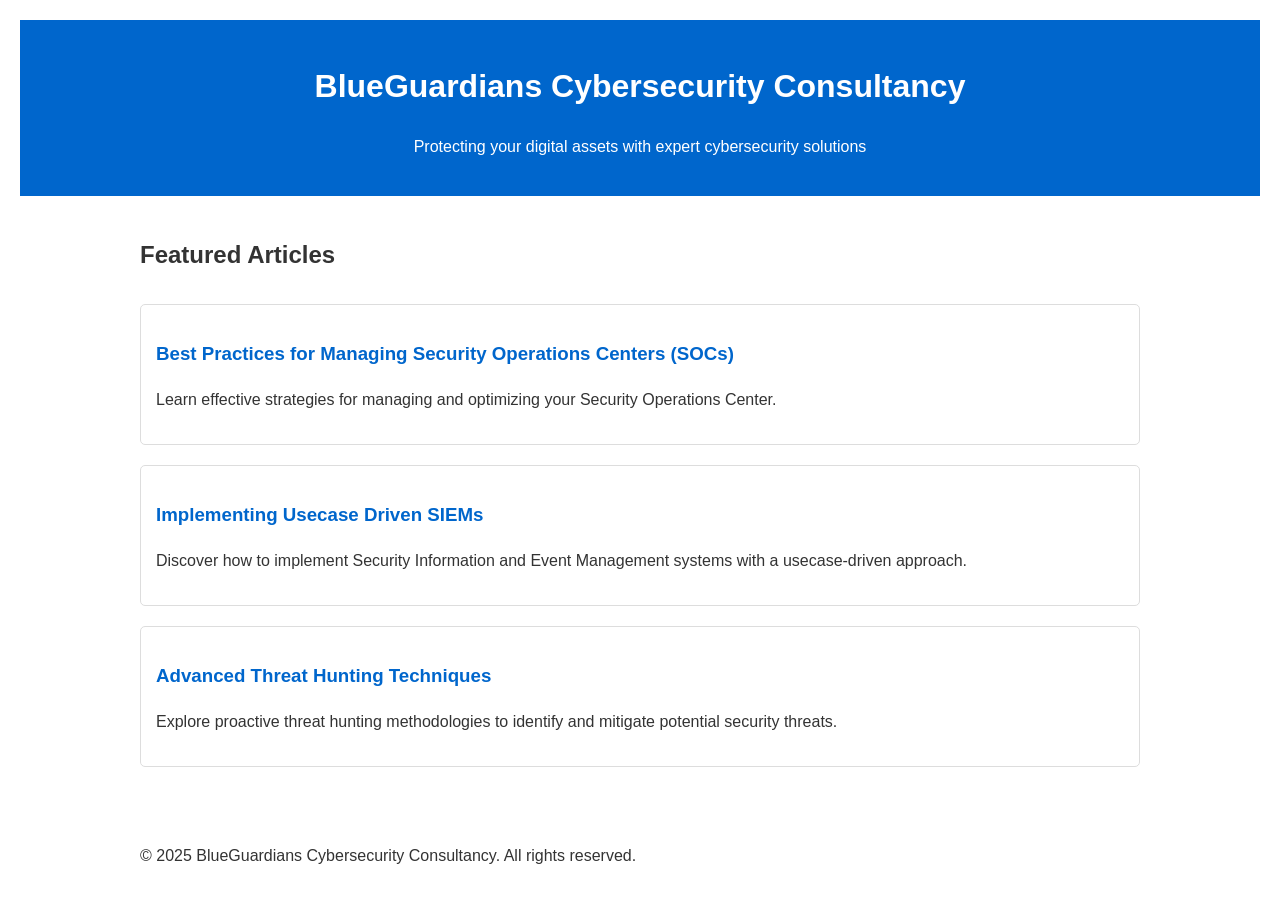
<file: blueguardians/index.html>
<!DOCTYPE html>
<html lang="en">
<head>
    <meta charset="UTF-8">
    <meta name="viewport" content="width=device-width, initial-scale=1.0">
    <title>BlueGuardians Cybersecurity Consultancy</title>
    <style>
        body {
            font-family: Arial, sans-serif;
            line-height: 1.6;
            margin: 0;
            padding: 20px;
            color: #333;
        }
        header {
            background-color: #0066cc;
            color: white;
            padding: 20px;
            text-align: center;
        }
        .container {
            max-width: 1000px;
            margin: 0 auto;
            padding: 20px;
        }
        .article-list {
            margin-top: 30px;
        }
        .article-item {
            margin-bottom: 20px;
            padding: 15px;
            border: 1px solid #ddd;
            border-radius: 5px;
        }
        a {
            color: #0066cc;
            text-decoration: none;
        }
        a:hover {
            text-decoration: underline;
        }
    </style>
</head>
<body>
    <header>
        <h1>BlueGuardians Cybersecurity Consultancy</h1>
        <p>Protecting your digital assets with expert cybersecurity solutions</p>
    </header>
    
    <div class="container">
        <h2>Featured Articles</h2>
        
        <div class="article-list">
            <div class="article-item">
                <h3><a href="./articles/managing-socs.html">Best Practices for Managing Security Operations Centers (SOCs)</a></h3>
                <p>Learn effective strategies for managing and optimizing your Security Operations Center.</p>
            </div>
            
            <div class="article-item">
                <h3><a href="./articles/usecase-driven-siems.html">Implementing Usecase Driven SIEMs</a></h3>
                <p>Discover how to implement Security Information and Event Management systems with a usecase-driven approach.</p>
            </div>
            
            <div class="article-item">
                <h3><a href="./articles/threat-hunting.html">Advanced Threat Hunting Techniques</a></h3>
                <p>Explore proactive threat hunting methodologies to identify and mitigate potential security threats.</p>
            </div>
        </div>
    </div>
    
    <footer class="container">
        <p>&copy; 2025 BlueGuardians Cybersecurity Consultancy. All rights reserved.</p>
    </footer>
</body>
</html>
</file>
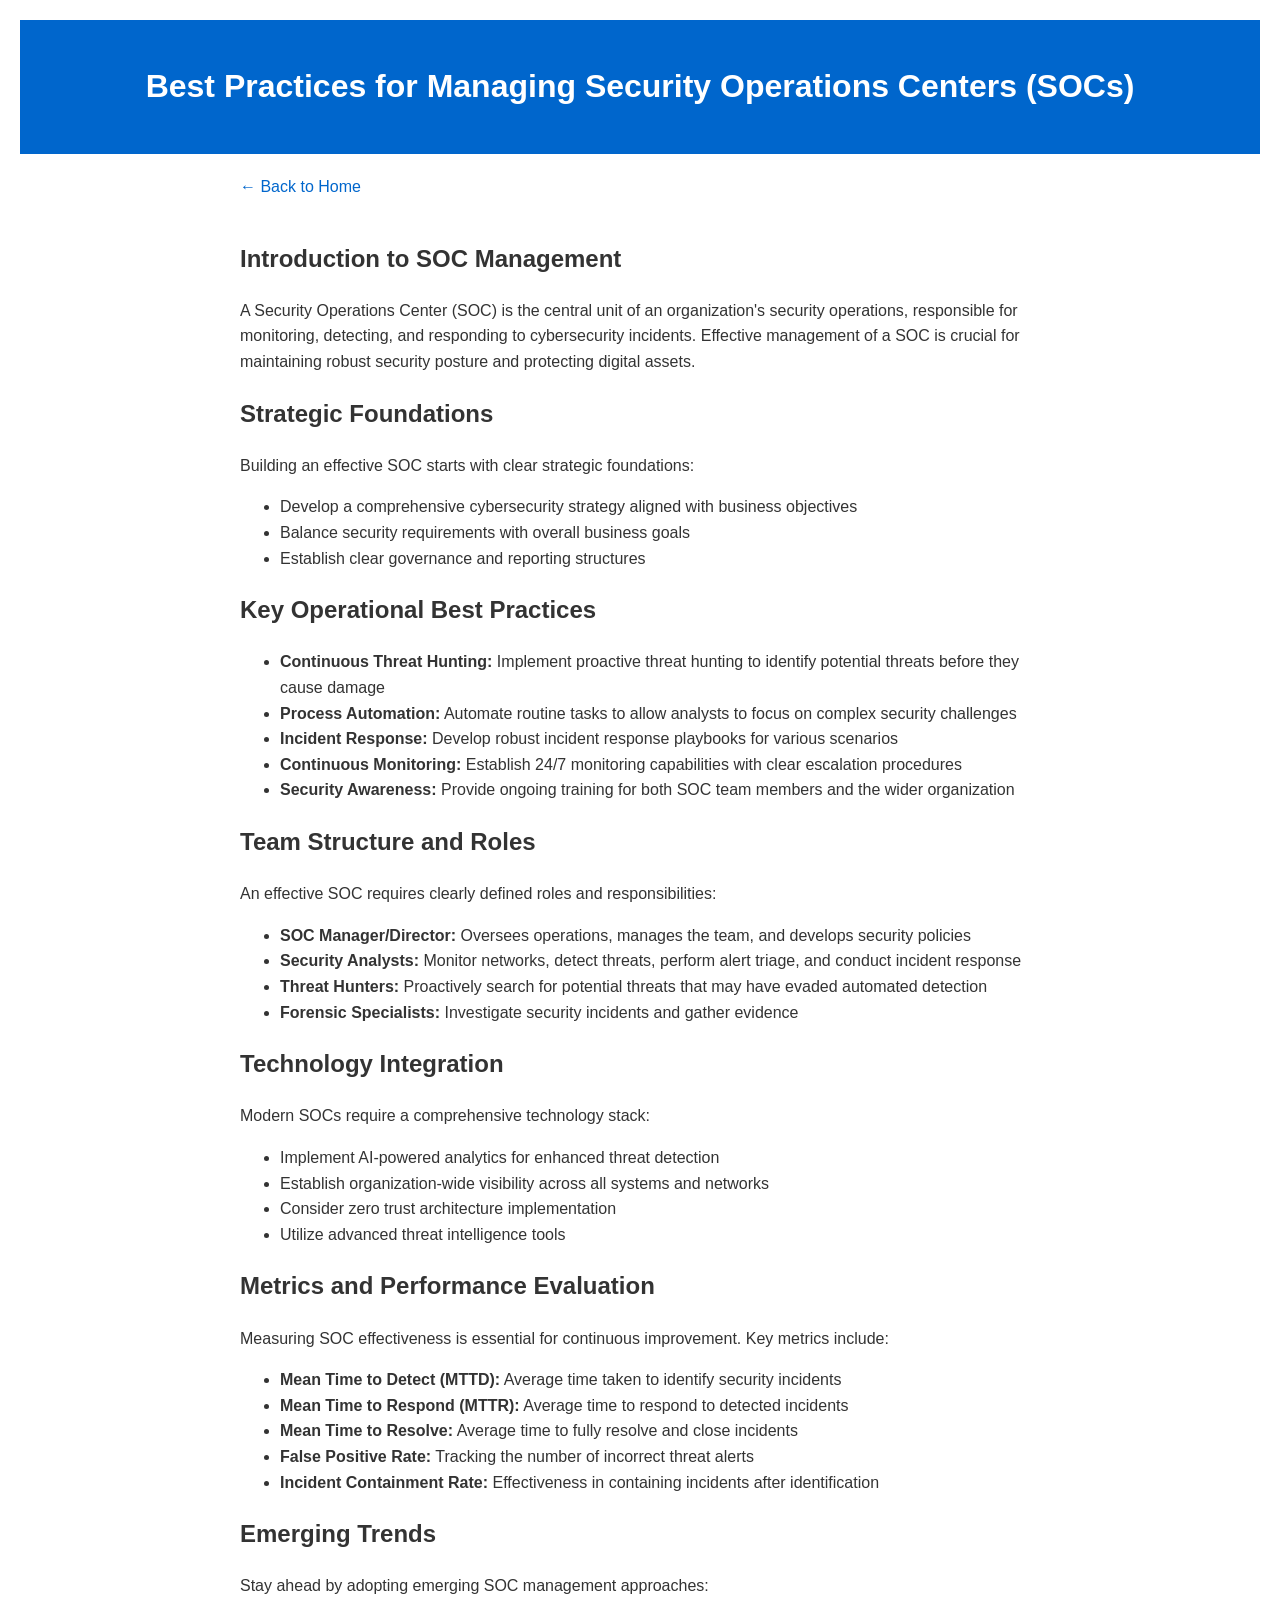
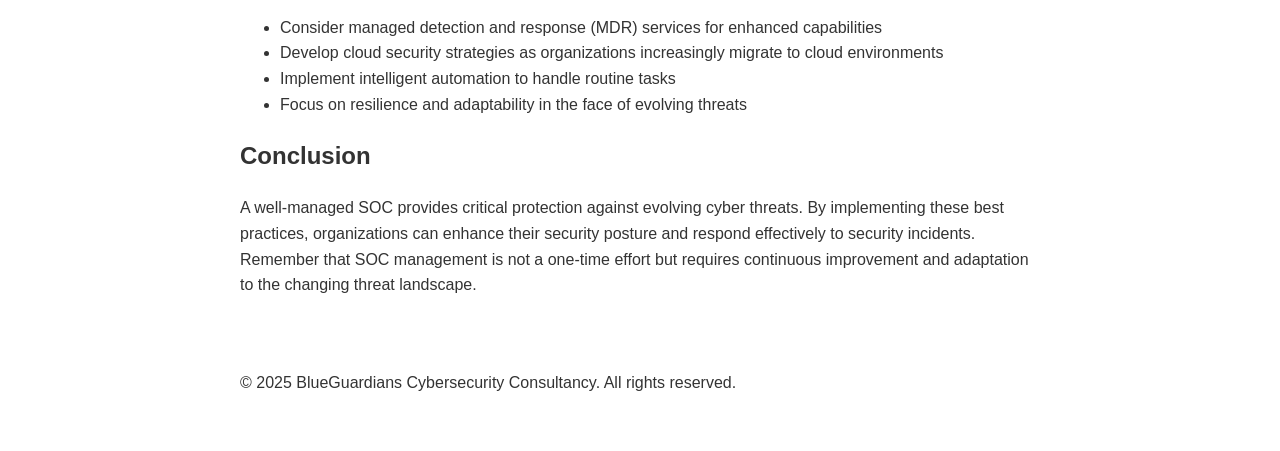
<file: blueguardians/articles/managing-socs.html>
<!DOCTYPE html>
<html lang="en">
<head>
    <meta charset="UTF-8">
    <meta name="viewport" content="width=device-width, initial-scale=1.0">
    <title>Best Practices for Managing SOCs | BlueGuardians</title>
    <style>
        body {
            font-family: Arial, sans-serif;
            line-height: 1.6;
            margin: 0;
            padding: 20px;
            color: #333;
        }
        header {
            background-color: #0066cc;
            color: white;
            padding: 20px;
            text-align: center;
        }
        .container {
            max-width: 800px;
            margin: 0 auto;
            padding: 20px;
        }
        a {
            color: #0066cc;
            text-decoration: none;
        }
        a:hover {
            text-decoration: underline;
        }
        .back-link {
            margin-bottom: 20px;
            display: inline-block;
        }
    </style>
</head>
<body>
    <header>
        <h1>Best Practices for Managing Security Operations Centers (SOCs)</h1>
    </header>
    
    <div class="container">
        <a href="../index.html" class="back-link">← Back to Home</a>
        
        <article>
            <h2>Introduction to SOC Management</h2>
            <p>A Security Operations Center (SOC) is the central unit of an organization's security operations, responsible for monitoring, detecting, and responding to cybersecurity incidents. Effective management of a SOC is crucial for maintaining robust security posture and protecting digital assets.</p>
            
            <h2>Strategic Foundations</h2>
            <p>Building an effective SOC starts with clear strategic foundations:</p>
            <ul>
                <li>Develop a comprehensive cybersecurity strategy aligned with business objectives</li>
                <li>Balance security requirements with overall business goals</li>
                <li>Establish clear governance and reporting structures</li>
            </ul>
            
            <h2>Key Operational Best Practices</h2>
            <ul>
                <li><strong>Continuous Threat Hunting:</strong> Implement proactive threat hunting to identify potential threats before they cause damage</li>
                <li><strong>Process Automation:</strong> Automate routine tasks to allow analysts to focus on complex security challenges</li>
                <li><strong>Incident Response:</strong> Develop robust incident response playbooks for various scenarios</li>
                <li><strong>Continuous Monitoring:</strong> Establish 24/7 monitoring capabilities with clear escalation procedures</li>
                <li><strong>Security Awareness:</strong> Provide ongoing training for both SOC team members and the wider organization</li>
            </ul>
            
            <h2>Team Structure and Roles</h2>
            <p>An effective SOC requires clearly defined roles and responsibilities:</p>
            <ul>
                <li><strong>SOC Manager/Director:</strong> Oversees operations, manages the team, and develops security policies</li>
                <li><strong>Security Analysts:</strong> Monitor networks, detect threats, perform alert triage, and conduct incident response</li>
                <li><strong>Threat Hunters:</strong> Proactively search for potential threats that may have evaded automated detection</li>
                <li><strong>Forensic Specialists:</strong> Investigate security incidents and gather evidence</li>
            </ul>
            
            <h2>Technology Integration</h2>
            <p>Modern SOCs require a comprehensive technology stack:</p>
            <ul>
                <li>Implement AI-powered analytics for enhanced threat detection</li>
                <li>Establish organization-wide visibility across all systems and networks</li>
                <li>Consider zero trust architecture implementation</li>
                <li>Utilize advanced threat intelligence tools</li>
            </ul>
            
            <h2>Metrics and Performance Evaluation</h2>
            <p>Measuring SOC effectiveness is essential for continuous improvement. Key metrics include:</p>
            <ul>
                <li><strong>Mean Time to Detect (MTTD):</strong> Average time taken to identify security incidents</li>
                <li><strong>Mean Time to Respond (MTTR):</strong> Average time to respond to detected incidents</li>
                <li><strong>Mean Time to Resolve:</strong> Average time to fully resolve and close incidents</li>
                <li><strong>False Positive Rate:</strong> Tracking the number of incorrect threat alerts</li>
                <li><strong>Incident Containment Rate:</strong> Effectiveness in containing incidents after identification</li>
            </ul>
            
            <h2>Emerging Trends</h2>
            <p>Stay ahead by adopting emerging SOC management approaches:</p>
            <ul>
                <li>Consider managed detection and response (MDR) services for enhanced capabilities</li>
                <li>Develop cloud security strategies as organizations increasingly migrate to cloud environments</li>
                <li>Implement intelligent automation to handle routine tasks</li>
                <li>Focus on resilience and adaptability in the face of evolving threats</li>
            </ul>
            
            <h2>Conclusion</h2>
            <p>A well-managed SOC provides critical protection against evolving cyber threats. By implementing these best practices, organizations can enhance their security posture and respond effectively to security incidents. Remember that SOC management is not a one-time effort but requires continuous improvement and adaptation to the changing threat landscape.</p>
        </article>
    </div>
    
    <footer class="container">
        <p>&copy; 2025 BlueGuardians Cybersecurity Consultancy. All rights reserved.</p>
    </footer>
</body>
</html>
</file>
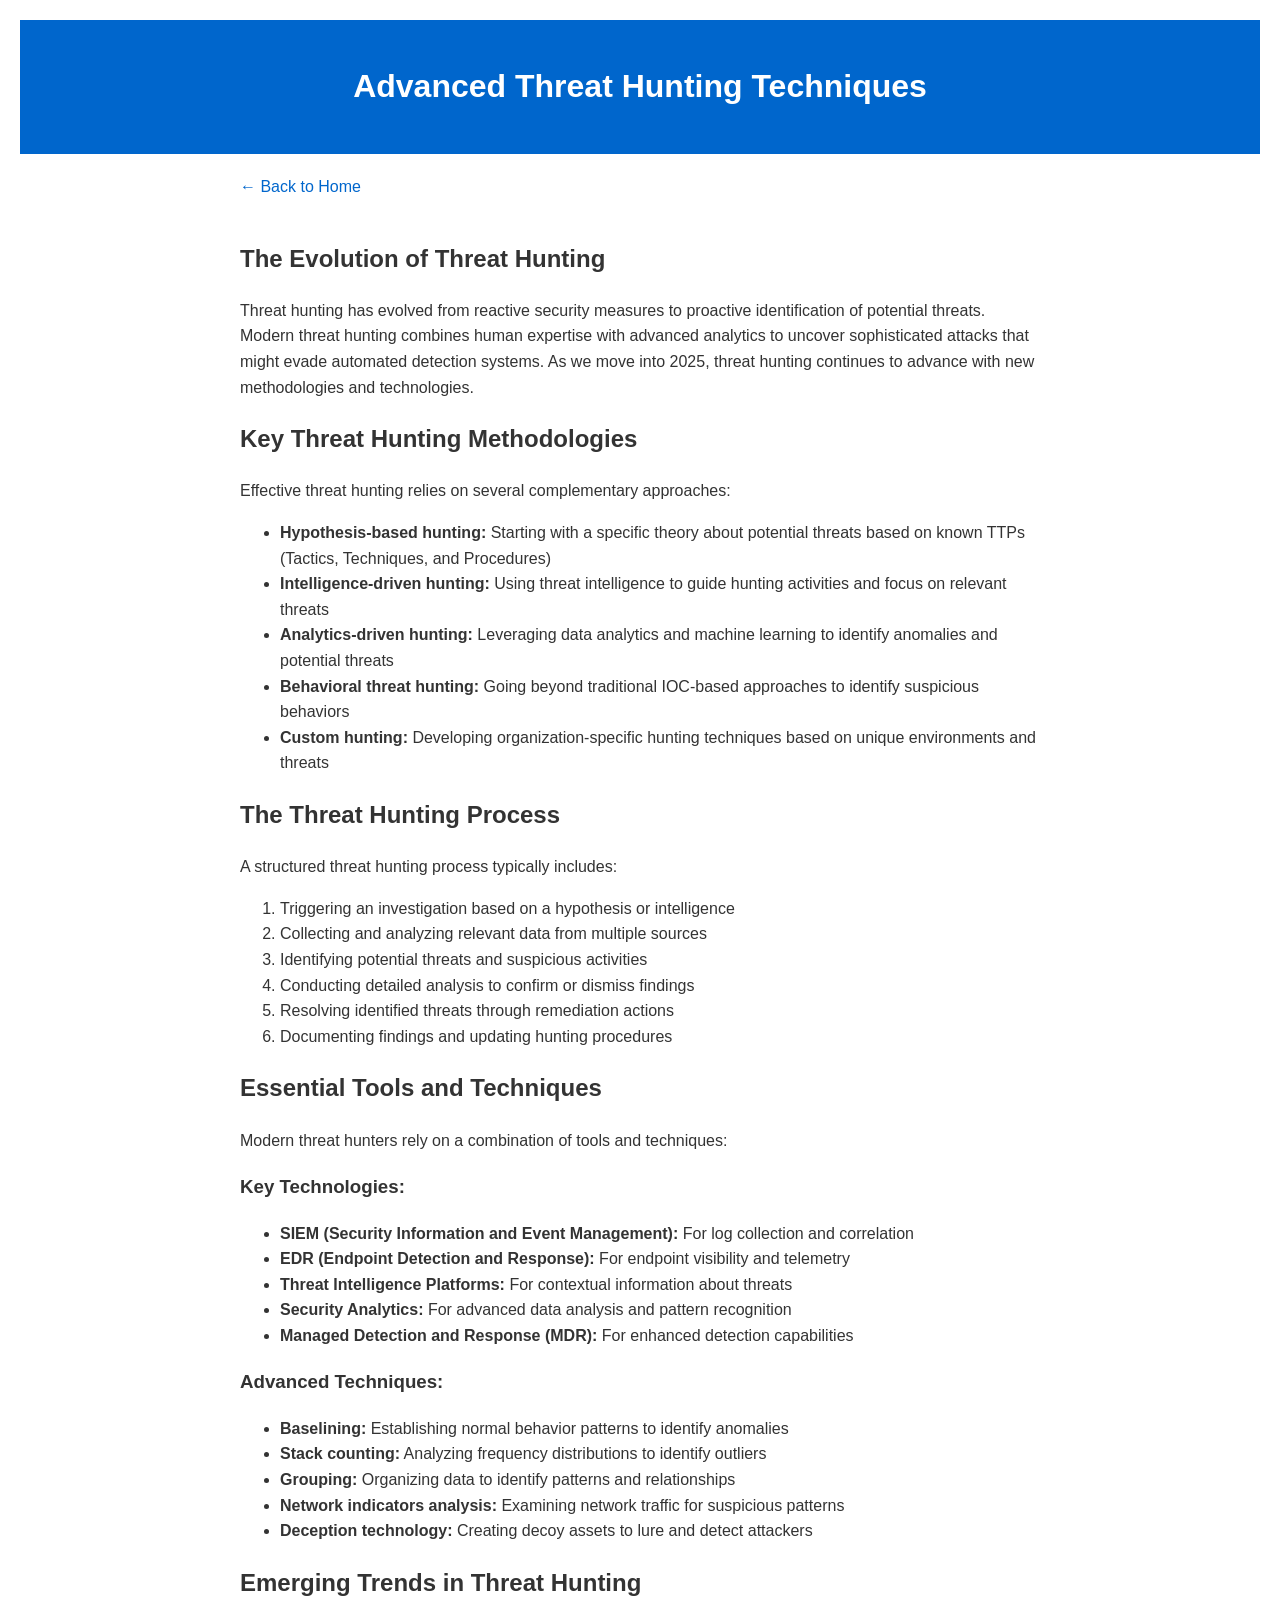
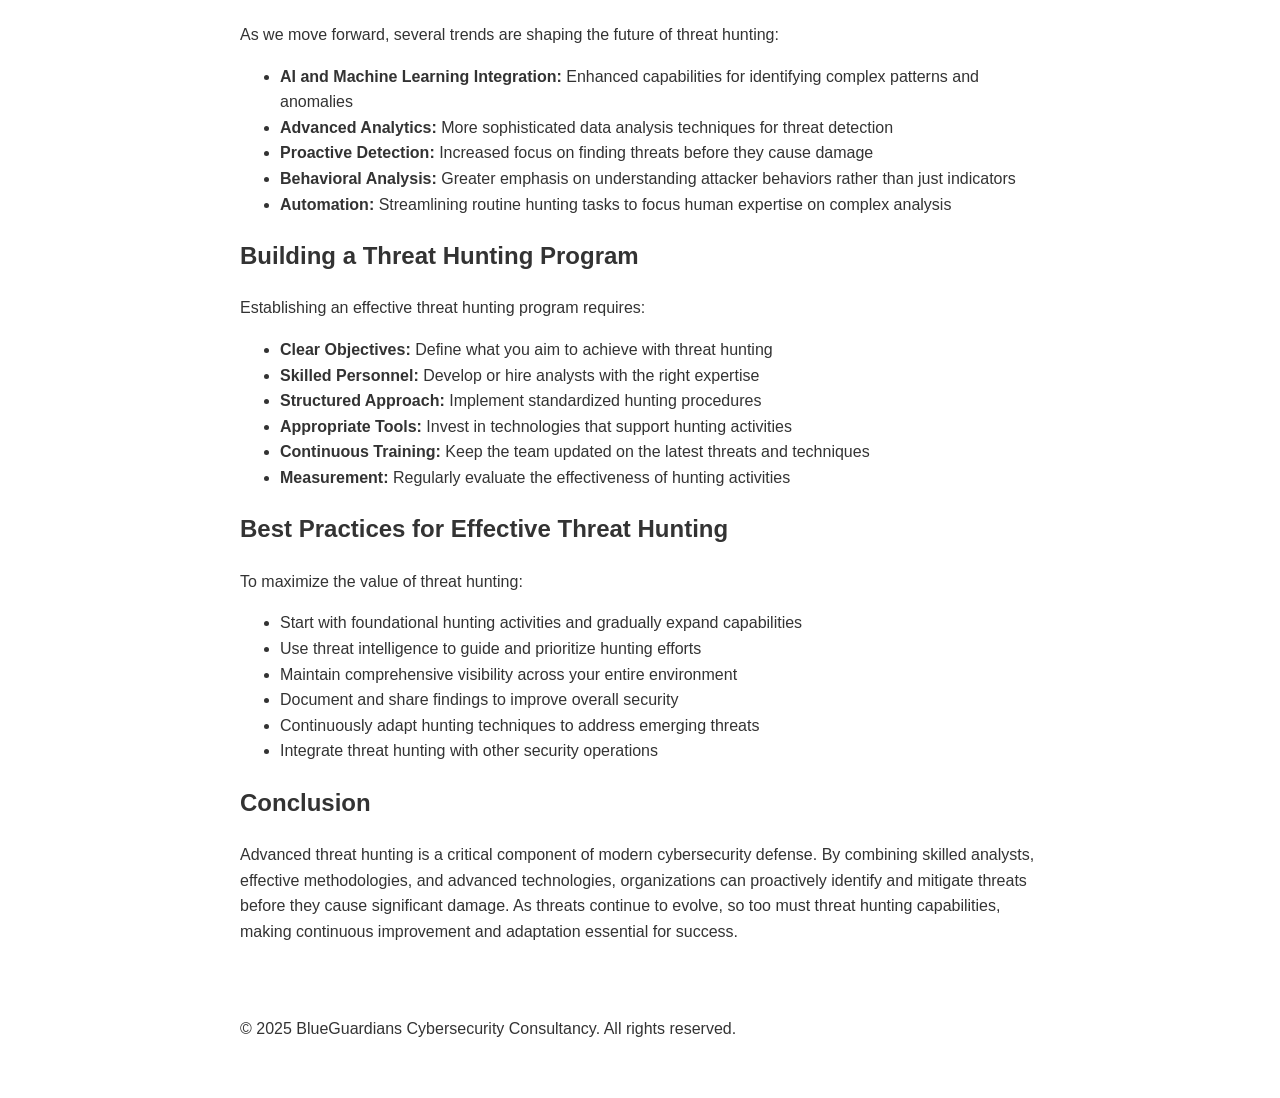
<file: blueguardians/articles/threat-hunting.html>
<!DOCTYPE html>
<html lang="en">
<head>
    <meta charset="UTF-8">
    <meta name="viewport" content="width=device-width, initial-scale=1.0">
    <title>Advanced Threat Hunting Techniques | BlueGuardians</title>
    <style>
        body {
            font-family: Arial, sans-serif;
            line-height: 1.6;
            margin: 0;
            padding: 20px;
            color: #333;
        }
        header {
            background-color: #0066cc;
            color: white;
            padding: 20px;
            text-align: center;
        }
        .container {
            max-width: 800px;
            margin: 0 auto;
            padding: 20px;
        }
        a {
            color: #0066cc;
            text-decoration: none;
        }
        a:hover {
            text-decoration: underline;
        }
        .back-link {
            margin-bottom: 20px;
            display: inline-block;
        }
    </style>
</head>
<body>
    <header>
        <h1>Advanced Threat Hunting Techniques</h1>
    </header>
    
    <div class="container">
        <a href="../index.html" class="back-link">← Back to Home</a>
        
        <article>
            <h2>The Evolution of Threat Hunting</h2>
            <p>Threat hunting has evolved from reactive security measures to proactive identification of potential threats. Modern threat hunting combines human expertise with advanced analytics to uncover sophisticated attacks that might evade automated detection systems. As we move into 2025, threat hunting continues to advance with new methodologies and technologies.</p>
            
            <h2>Key Threat Hunting Methodologies</h2>
            <p>Effective threat hunting relies on several complementary approaches:</p>
            <ul>
                <li><strong>Hypothesis-based hunting:</strong> Starting with a specific theory about potential threats based on known TTPs (Tactics, Techniques, and Procedures)</li>
                <li><strong>Intelligence-driven hunting:</strong> Using threat intelligence to guide hunting activities and focus on relevant threats</li>
                <li><strong>Analytics-driven hunting:</strong> Leveraging data analytics and machine learning to identify anomalies and potential threats</li>
                <li><strong>Behavioral threat hunting:</strong> Going beyond traditional IOC-based approaches to identify suspicious behaviors</li>
                <li><strong>Custom hunting:</strong> Developing organization-specific hunting techniques based on unique environments and threats</li>
            </ul>
            
            <h2>The Threat Hunting Process</h2>
            <p>A structured threat hunting process typically includes:</p>
            <ol>
                <li>Triggering an investigation based on a hypothesis or intelligence</li>
                <li>Collecting and analyzing relevant data from multiple sources</li>
                <li>Identifying potential threats and suspicious activities</li>
                <li>Conducting detailed analysis to confirm or dismiss findings</li>
                <li>Resolving identified threats through remediation actions</li>
                <li>Documenting findings and updating hunting procedures</li>
            </ol>
            
            <h2>Essential Tools and Techniques</h2>
            <p>Modern threat hunters rely on a combination of tools and techniques:</p>
            <h3>Key Technologies:</h3>
            <ul>
                <li><strong>SIEM (Security Information and Event Management):</strong> For log collection and correlation</li>
                <li><strong>EDR (Endpoint Detection and Response):</strong> For endpoint visibility and telemetry</li>
                <li><strong>Threat Intelligence Platforms:</strong> For contextual information about threats</li>
                <li><strong>Security Analytics:</strong> For advanced data analysis and pattern recognition</li>
                <li><strong>Managed Detection and Response (MDR):</strong> For enhanced detection capabilities</li>
            </ul>
            
            <h3>Advanced Techniques:</h3>
            <ul>
                <li><strong>Baselining:</strong> Establishing normal behavior patterns to identify anomalies</li>
                <li><strong>Stack counting:</strong> Analyzing frequency distributions to identify outliers</li>
                <li><strong>Grouping:</strong> Organizing data to identify patterns and relationships</li>
                <li><strong>Network indicators analysis:</strong> Examining network traffic for suspicious patterns</li>
                <li><strong>Deception technology:</strong> Creating decoy assets to lure and detect attackers</li>
            </ul>
            
            <h2>Emerging Trends in Threat Hunting</h2>
            <p>As we move forward, several trends are shaping the future of threat hunting:</p>
            <ul>
                <li><strong>AI and Machine Learning Integration:</strong> Enhanced capabilities for identifying complex patterns and anomalies</li>
                <li><strong>Advanced Analytics:</strong> More sophisticated data analysis techniques for threat detection</li>
                <li><strong>Proactive Detection:</strong> Increased focus on finding threats before they cause damage</li>
                <li><strong>Behavioral Analysis:</strong> Greater emphasis on understanding attacker behaviors rather than just indicators</li>
                <li><strong>Automation:</strong> Streamlining routine hunting tasks to focus human expertise on complex analysis</li>
            </ul>
            
            <h2>Building a Threat Hunting Program</h2>
            <p>Establishing an effective threat hunting program requires:</p>
            <ul>
                <li><strong>Clear Objectives:</strong> Define what you aim to achieve with threat hunting</li>
                <li><strong>Skilled Personnel:</strong> Develop or hire analysts with the right expertise</li>
                <li><strong>Structured Approach:</strong> Implement standardized hunting procedures</li>
                <li><strong>Appropriate Tools:</strong> Invest in technologies that support hunting activities</li>
                <li><strong>Continuous Training:</strong> Keep the team updated on the latest threats and techniques</li>
                <li><strong>Measurement:</strong> Regularly evaluate the effectiveness of hunting activities</li>
            </ul>
            
            <h2>Best Practices for Effective Threat Hunting</h2>
            <p>To maximize the value of threat hunting:</p>
            <ul>
                <li>Start with foundational hunting activities and gradually expand capabilities</li>
                <li>Use threat intelligence to guide and prioritize hunting efforts</li>
                <li>Maintain comprehensive visibility across your entire environment</li>
                <li>Document and share findings to improve overall security</li>
                <li>Continuously adapt hunting techniques to address emerging threats</li>
                <li>Integrate threat hunting with other security operations</li>
            </ul>
            
            <h2>Conclusion</h2>
            <p>Advanced threat hunting is a critical component of modern cybersecurity defense. By combining skilled analysts, effective methodologies, and advanced technologies, organizations can proactively identify and mitigate threats before they cause significant damage. As threats continue to evolve, so too must threat hunting capabilities, making continuous improvement and adaptation essential for success.</p>
        </article>
    </div>
    
    <footer class="container">
        <p>&copy; 2025 BlueGuardians Cybersecurity Consultancy. All rights reserved.</p>
    </footer>
</body>
</html>
</file>
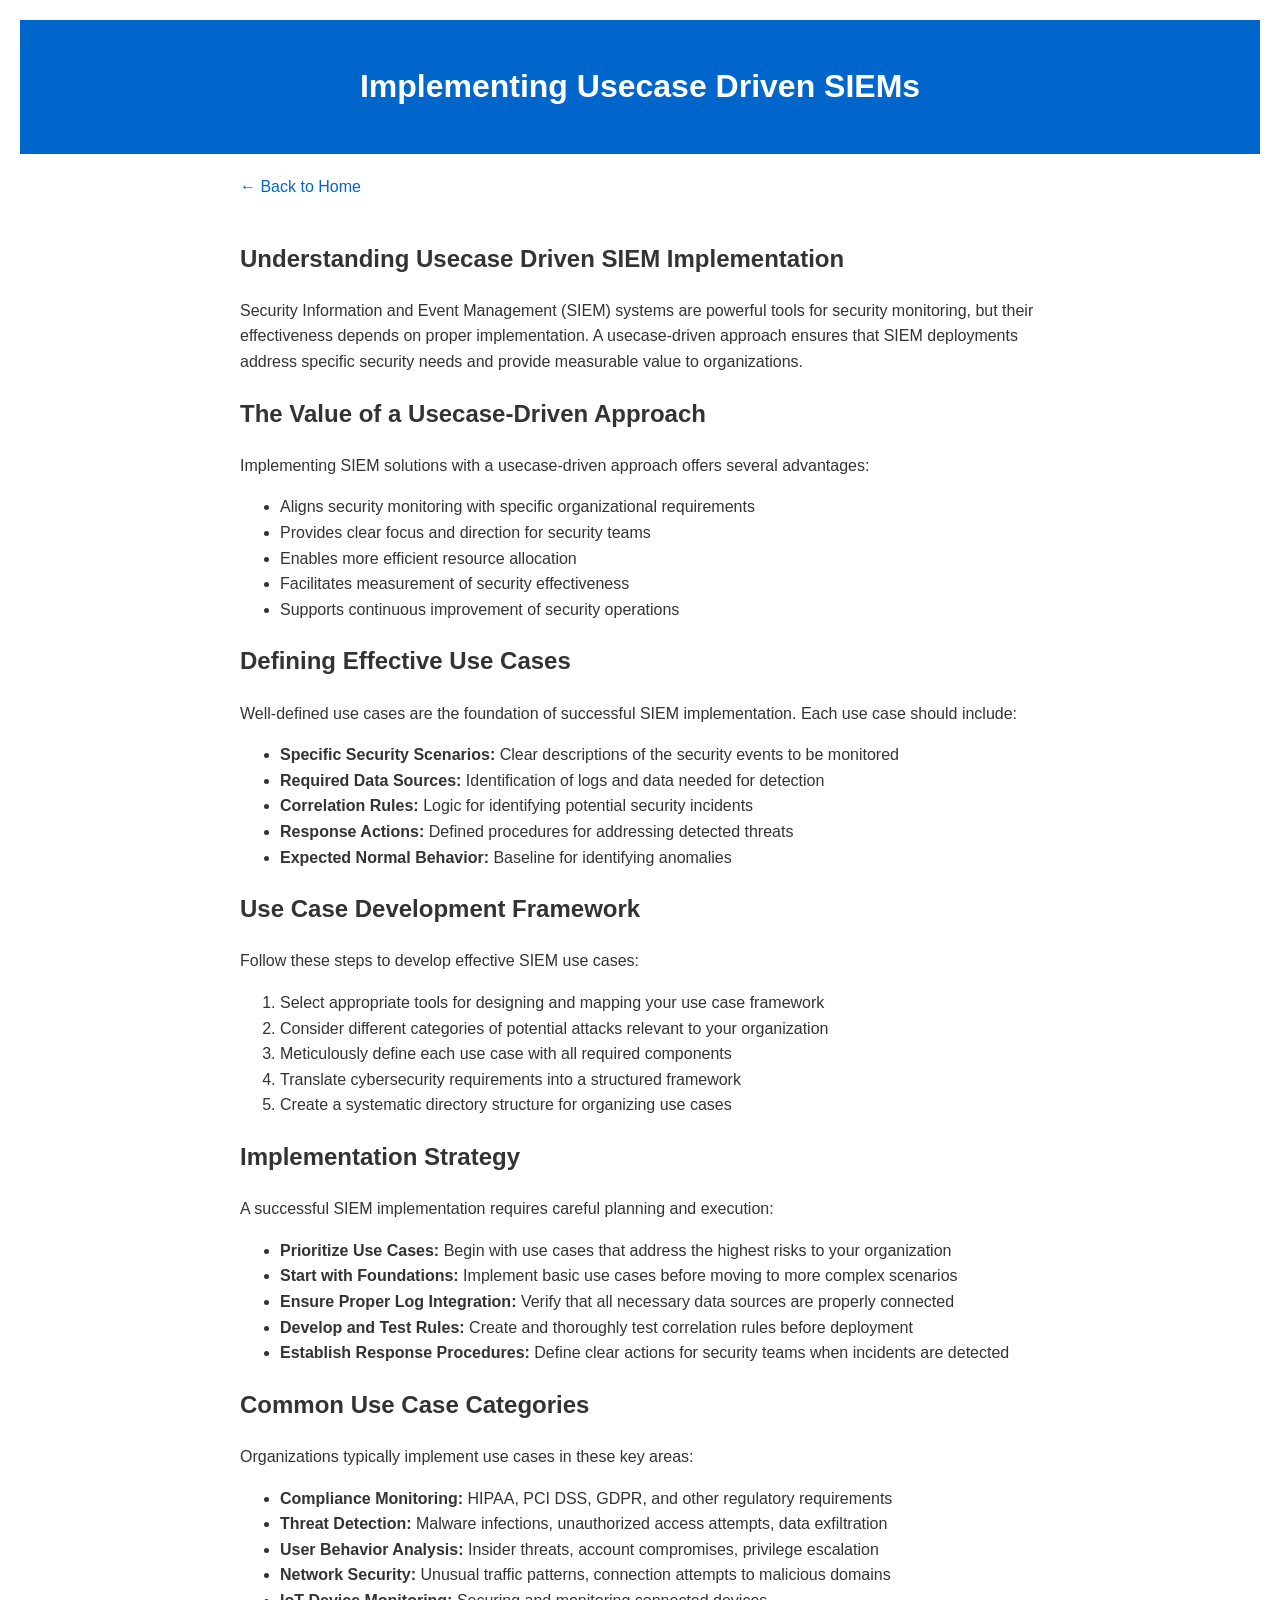
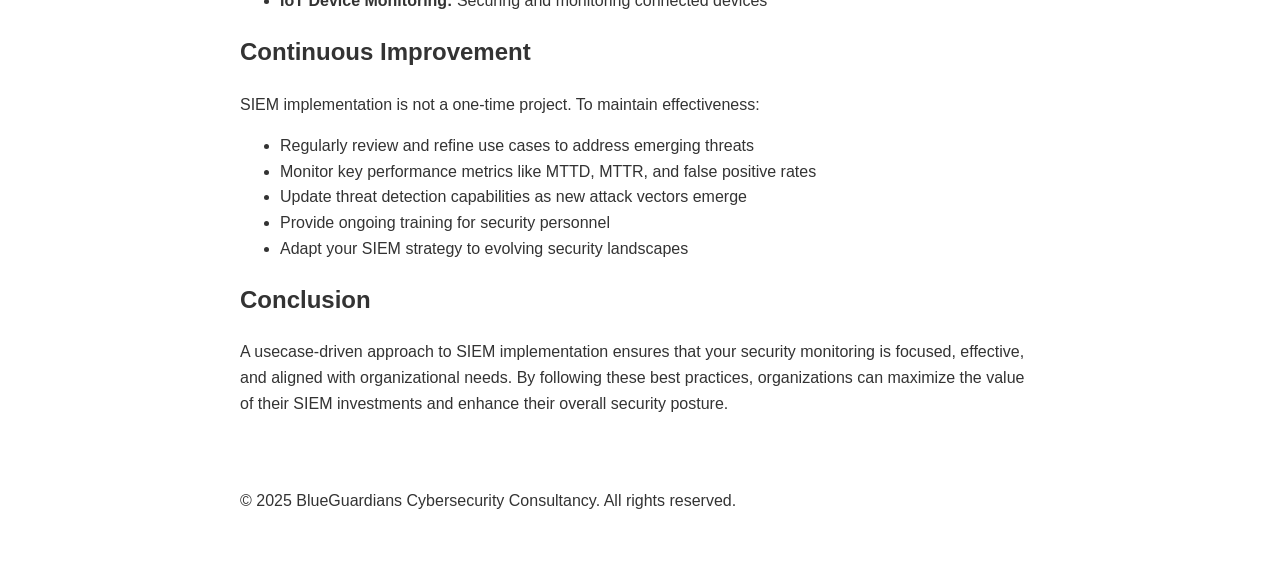
<file: blueguardians/articles/usecase-driven-siems.html>
<!DOCTYPE html>
<html lang="en">
<head>
    <meta charset="UTF-8">
    <meta name="viewport" content="width=device-width, initial-scale=1.0">
    <title>Implementing Usecase Driven SIEMs | BlueGuardians</title>
    <style>
        body {
            font-family: Arial, sans-serif;
            line-height: 1.6;
            margin: 0;
            padding: 20px;
            color: #333;
        }
        header {
            background-color: #0066cc;
            color: white;
            padding: 20px;
            text-align: center;
        }
        .container {
            max-width: 800px;
            margin: 0 auto;
            padding: 20px;
        }
        a {
            color: #0066cc;
            text-decoration: none;
        }
        a:hover {
            text-decoration: underline;
        }
        .back-link {
            margin-bottom: 20px;
            display: inline-block;
        }
    </style>
</head>
<body>
    <header>
        <h1>Implementing Usecase Driven SIEMs</h1>
    </header>
    
    <div class="container">
        <a href="../index.html" class="back-link">← Back to Home</a>
        
        <article>
            <h2>Understanding Usecase Driven SIEM Implementation</h2>
            <p>Security Information and Event Management (SIEM) systems are powerful tools for security monitoring, but their effectiveness depends on proper implementation. A usecase-driven approach ensures that SIEM deployments address specific security needs and provide measurable value to organizations.</p>
            
            <h2>The Value of a Usecase-Driven Approach</h2>
            <p>Implementing SIEM solutions with a usecase-driven approach offers several advantages:</p>
            <ul>
                <li>Aligns security monitoring with specific organizational requirements</li>
                <li>Provides clear focus and direction for security teams</li>
                <li>Enables more efficient resource allocation</li>
                <li>Facilitates measurement of security effectiveness</li>
                <li>Supports continuous improvement of security operations</li>
            </ul>
            
            <h2>Defining Effective Use Cases</h2>
            <p>Well-defined use cases are the foundation of successful SIEM implementation. Each use case should include:</p>
            <ul>
                <li><strong>Specific Security Scenarios:</strong> Clear descriptions of the security events to be monitored</li>
                <li><strong>Required Data Sources:</strong> Identification of logs and data needed for detection</li>
                <li><strong>Correlation Rules:</strong> Logic for identifying potential security incidents</li>
                <li><strong>Response Actions:</strong> Defined procedures for addressing detected threats</li>
                <li><strong>Expected Normal Behavior:</strong> Baseline for identifying anomalies</li>
            </ul>
            
            <h2>Use Case Development Framework</h2>
            <p>Follow these steps to develop effective SIEM use cases:</p>
            <ol>
                <li>Select appropriate tools for designing and mapping your use case framework</li>
                <li>Consider different categories of potential attacks relevant to your organization</li>
                <li>Meticulously define each use case with all required components</li>
                <li>Translate cybersecurity requirements into a structured framework</li>
                <li>Create a systematic directory structure for organizing use cases</li>
            </ol>
            
            <h2>Implementation Strategy</h2>
            <p>A successful SIEM implementation requires careful planning and execution:</p>
            <ul>
                <li><strong>Prioritize Use Cases:</strong> Begin with use cases that address the highest risks to your organization</li>
                <li><strong>Start with Foundations:</strong> Implement basic use cases before moving to more complex scenarios</li>
                <li><strong>Ensure Proper Log Integration:</strong> Verify that all necessary data sources are properly connected</li>
                <li><strong>Develop and Test Rules:</strong> Create and thoroughly test correlation rules before deployment</li>
                <li><strong>Establish Response Procedures:</strong> Define clear actions for security teams when incidents are detected</li>
            </ul>
            
            <h2>Common Use Case Categories</h2>
            <p>Organizations typically implement use cases in these key areas:</p>
            <ul>
                <li><strong>Compliance Monitoring:</strong> HIPAA, PCI DSS, GDPR, and other regulatory requirements</li>
                <li><strong>Threat Detection:</strong> Malware infections, unauthorized access attempts, data exfiltration</li>
                <li><strong>User Behavior Analysis:</strong> Insider threats, account compromises, privilege escalation</li>
                <li><strong>Network Security:</strong> Unusual traffic patterns, connection attempts to malicious domains</li>
                <li><strong>IoT Device Monitoring:</strong> Securing and monitoring connected devices</li>
            </ul>
            
            <h2>Continuous Improvement</h2>
            <p>SIEM implementation is not a one-time project. To maintain effectiveness:</p>
            <ul>
                <li>Regularly review and refine use cases to address emerging threats</li>
                <li>Monitor key performance metrics like MTTD, MTTR, and false positive rates</li>
                <li>Update threat detection capabilities as new attack vectors emerge</li>
                <li>Provide ongoing training for security personnel</li>
                <li>Adapt your SIEM strategy to evolving security landscapes</li>
            </ul>
            
            <h2>Conclusion</h2>
            <p>A usecase-driven approach to SIEM implementation ensures that your security monitoring is focused, effective, and aligned with organizational needs. By following these best practices, organizations can maximize the value of their SIEM investments and enhance their overall security posture.</p>
        </article>
    </div>
    
    <footer class="container">
        <p>&copy; 2025 BlueGuardians Cybersecurity Consultancy. All rights reserved.</p>
    </footer>
</body>
</html>
</file>
